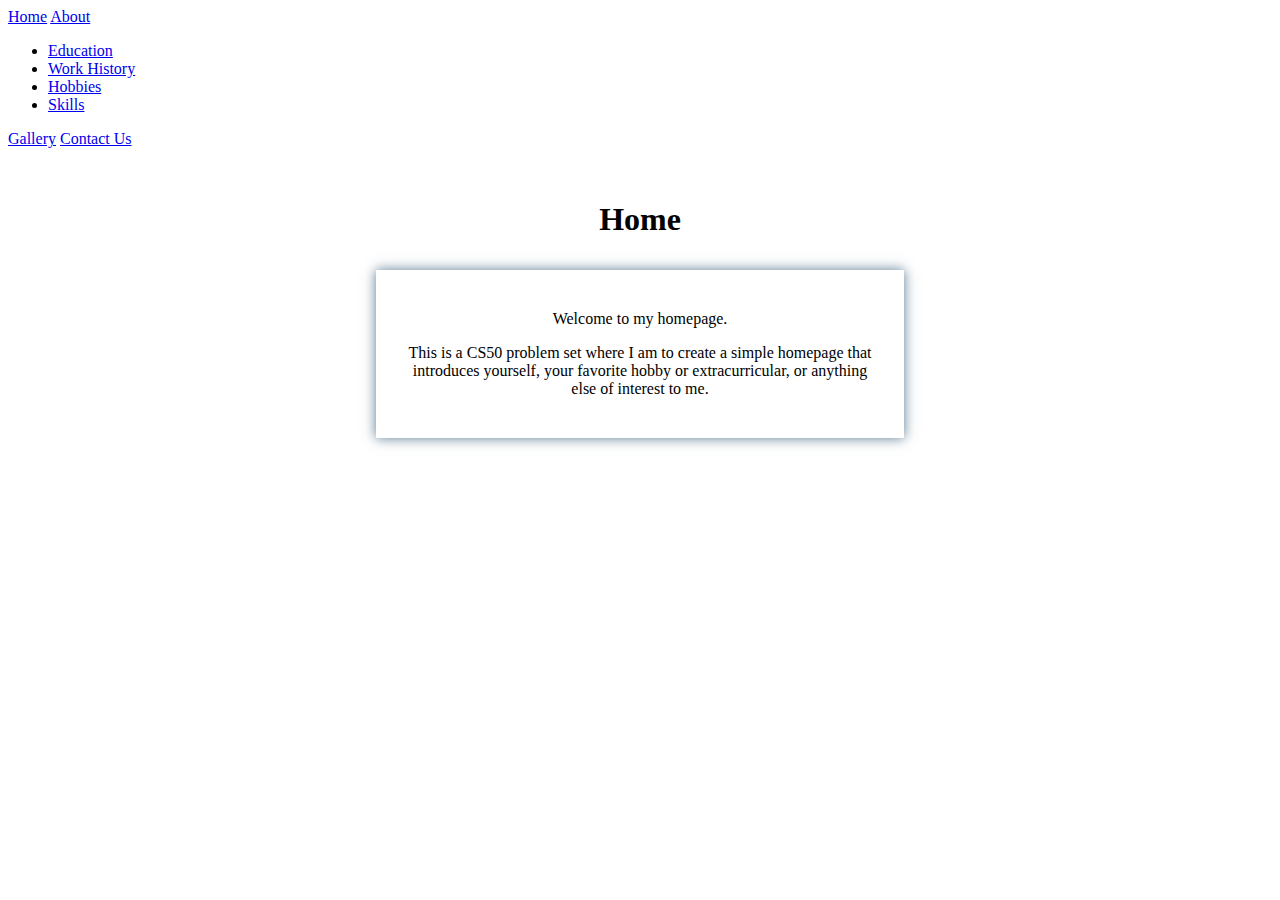
<file: homepage/index.html>
<!DOCTYPE html>

<html lang="en">
    <head>
        <!-- Required meta tags -->
        <meta charset="utf-8">
        <meta name="viewport" content="width=device-width, initial-scale=1">

        <!-- Bootstrap CSS-->
        <link href="https://cdn.jsdelivr.net/npm/bootstrap@5.0.2/dist/css/bootstrap.min.css" rel="stylesheet" integrity="sha384-EVSTQN3/azprG1Anm3QDgpJLIm9Nao0Yz1ztcQTwFspd3yD65VohhpuuCOmLASjC" crossorigin="anonymous">

        <!-- Bootstrap Bundle with Popper -->
        <script src="https://cdn.jsdelivr.net/npm/bootstrap@5.0.2/dist/js/bootstrap.bundle.min.js" integrity="sha384-MrcW6ZMFYlzcLA8Nl+NtUVF0sA7MsXsP1UyJoMp4YLEuNSfAP+JcXn/tWtIaxVXM" crossorigin="anonymous"></script>

        <!-- My CSS -->
        <link href="styles.css" rel="stylesheet">

        <!-- My JavaScript -->
        <script src="myscripts.js"></script>

        <title>My Webpage</title>
    </head>
    <body id="index-body">
        <nav class="nav nav-pills justify-content-center">
            <a class="nav-link active" aria-current="page" href="index.html">Home</a>
            <a class="nav-link dropdown-toggle" data-bs-toggle="dropdown" href="about.html">About</a>
            <ul class="dropdown-menu">
                <li><a class="dropdown-item" href="about.html#education">Education</a></li>
                <li><a class="dropdown-item" href="about.html#work">Work History</a></li>
                <li><a class="dropdown-item" href="about.html#hobbies">Hobbies</a></li>
                <li><a class="dropdown-item" href="about.html#skills">Skills</a></li>
            </ul>
            <a class="nav-link" href="gallery.html">Gallery</a>
            <a class="nav-link" href="contact.html">Contact Us</a>
        </nav>
        <div class="header">
            <h1>Home</h1>

            <div class="main">
                <p>Welcome to my homepage.</p>

                <p>This is a CS50 problem set where I am to create a simple homepage that introduces yourself, your favorite hobby or extracurricular, or anything else of interest to me.</p>
            </div>
        </div>
    </body>
</html>
</file>
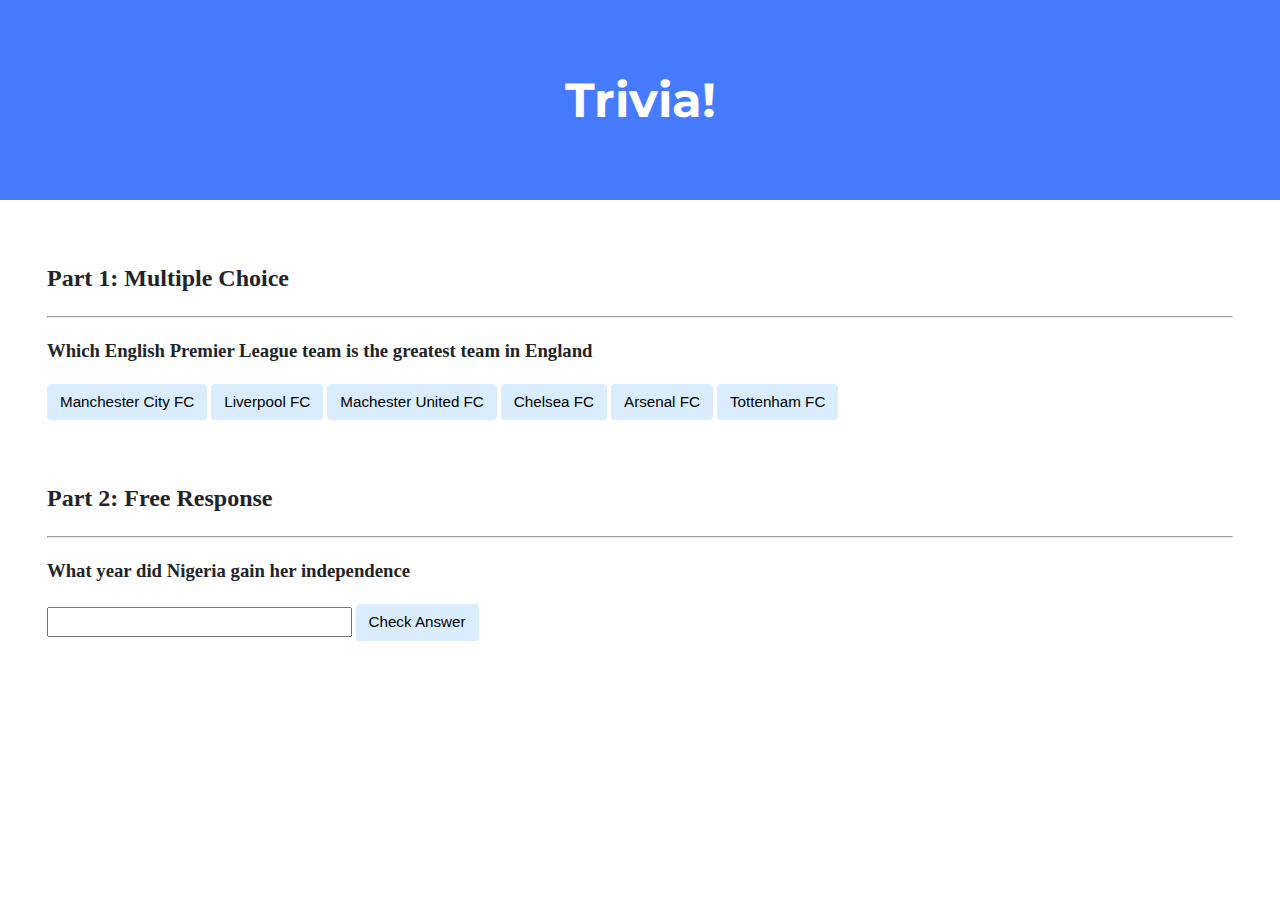
<file: trivia/index.html>
<!DOCTYPE html>

<html lang="en">
    <head>
        <link href="https://fonts.googleapis.com/css2?family=Montserrat:wght@500&display=swap" rel="stylesheet">
        <link href="styles.css" rel="stylesheet">
        <title>Trivia!</title>
        <script>
            // Run script once DOM content is loaded
            document.addEventListener('DOMContentLoaded', function() {

                // When correct answer is clicked, change color to green
                let correct = document.querySelector('.correct');
                correct.addEventListener('click', function() {
                    correct.style.backgroundColor = 'green';
                    document.querySelector('#feedback1').innerHTML = 'Correct!';
                });

                // When incorrect answer is clicked, change color to red
                let incorrects = document.querySelectorAll('.incorrect');
                for (let incorrect of incorrects) {
                    incorrect.addEventListener('click', function() {
                    incorrect.style.backgroundColor = 'red';
                    document.querySelector('#feedback1').innerHTML = 'Incorrect';
                });
                }

                // Check free response submission
                document.querySelector('#check').addEventListener('click', function() {
                    let input = document.querySelector('input');
                    if (input.value === '1960') {
                        input.style.backgroundColor = 'green';
                        document.querySelector('#feedback2').innerHTML = 'Correct!';
                    } else {
                        input.style.backgroundColor = 'red';
                        document.querySelector('#feedback2').innerHTML = 'Incorrect';
                    }
                });
            });
        </script>
    </head>
    <body>
        <div class="header">
            <h1>Trivia!</h1>
        </div>

        <div class="container">
            <div class="section">
                <h2>Part 1: Multiple Choice </h2>
                <hr>
                <!-- TODO: Add multiple choice question here -->
                <h3>Which English Premier League team is the greatest team in England</h3>

                <button class="incorrect">Manchester City FC</button>
                <button class="correct">Liverpool FC</button>
                <button class="incorrect">Machester United FC</button>
                <button class="incorrect">Chelsea FC</button>
                <button class="incorrect">Arsenal FC</button>
                <button class="incorrect">Tottenham FC</button>

                <p id="feedback1"></p>
            </div>

            <div class="section">
                <h2>Part 2: Free Response</h2>
                <hr>
                <!-- TODO: Add free response question here -->
                <h3>What year did Nigeria gain her independence</h3>
                <input type="text"/>
                <button id="check">Check Answer</button>

                <p id="feedback2"></p>
            </div>
        </div>
    </body>
</html>
</file>
<file: homepage/styles.css>
h1 {
    text-align: center;
}

.header {
    text-align: center;
    padding: 32px;
  }

.row {
    display: flex;
    flex-wrap: wrap;
    padding: 0 4px;
  }

  /* Create four equal columns that sits next to each other */
  .column {
    flex: 25%;
    max-width: 25%;
    padding: 0 4px;
  }

  .column img {
    margin-top: 8px;
    vertical-align: middle;
    width: 100%;
  }

  /* Responsive layout - makes a two column-layout instead of four columns */
  @media screen and (max-width: 800px) {
    .column {
      flex: 50%;
      max-width: 50%;
    }
  }

  /* Responsive layout - makes the two columns stack on top of each other instead of next to each other */
  @media screen and (max-width: 600px) {
    .column {
      flex: 100%;
      max-width: 100%;
    }
  }

.main {
  max-width: 40%;
  margin: 2rem auto;
  padding: 1.5rem;
  box-shadow: 0 0 12px rgba(48, 87, 116, 0.8);
}
</file>
<file: trivia/styles.css>
body {
    background-color: #fff;
    color: #212529;
    font-size: 1rem;
    font-weight: 400;
    line-height: 1.5;
    margin: 0;
    text-align: left;
}

.container {
    margin-left: auto;
    margin-right: auto;
    padding-left: 15px;
    padding-right: 15px;
}

.header {
    background-color: #477bff;
    color: #fff;
    margin-bottom: 2rem;
    padding: 2rem 1rem;
    text-align: center;
}

.section {
    padding: 0.5rem 2rem 1rem 2rem;
}

.section:hover {
    background-color: #f5f5f5;
    transition: color 2s ease-in-out, background-color 0.15s ease-in-out;
}

h1 {
    font-family: 'Montserrat', sans-serif;
    font-size: 48px;
}

button, input[type="submit"] {
    background-color: #d9edff;
    border: 1px solid transparent;
    border-radius: 0.25rem;
    font-size: 0.95rem;
    font-weight: 400;
    line-height: 1.5;
    padding: 0.375rem 0.75rem;
    text-align: center;
    transition: color 0.15s ease-in-out, background-color 0.15s ease-in-out, border-color 0.15s ease-in-out, box-shadow 0.15s ease-in-out;
    vertical-align: middle;
}


input[type="text"] {
    line-height: 1.8;
    width: 25%;
}

input[type="text"]:hover {
    background-color: #f5f5f5;
    transition: color 2s ease-in-out, background-color 0.15s ease-in-out;
}
</file>
